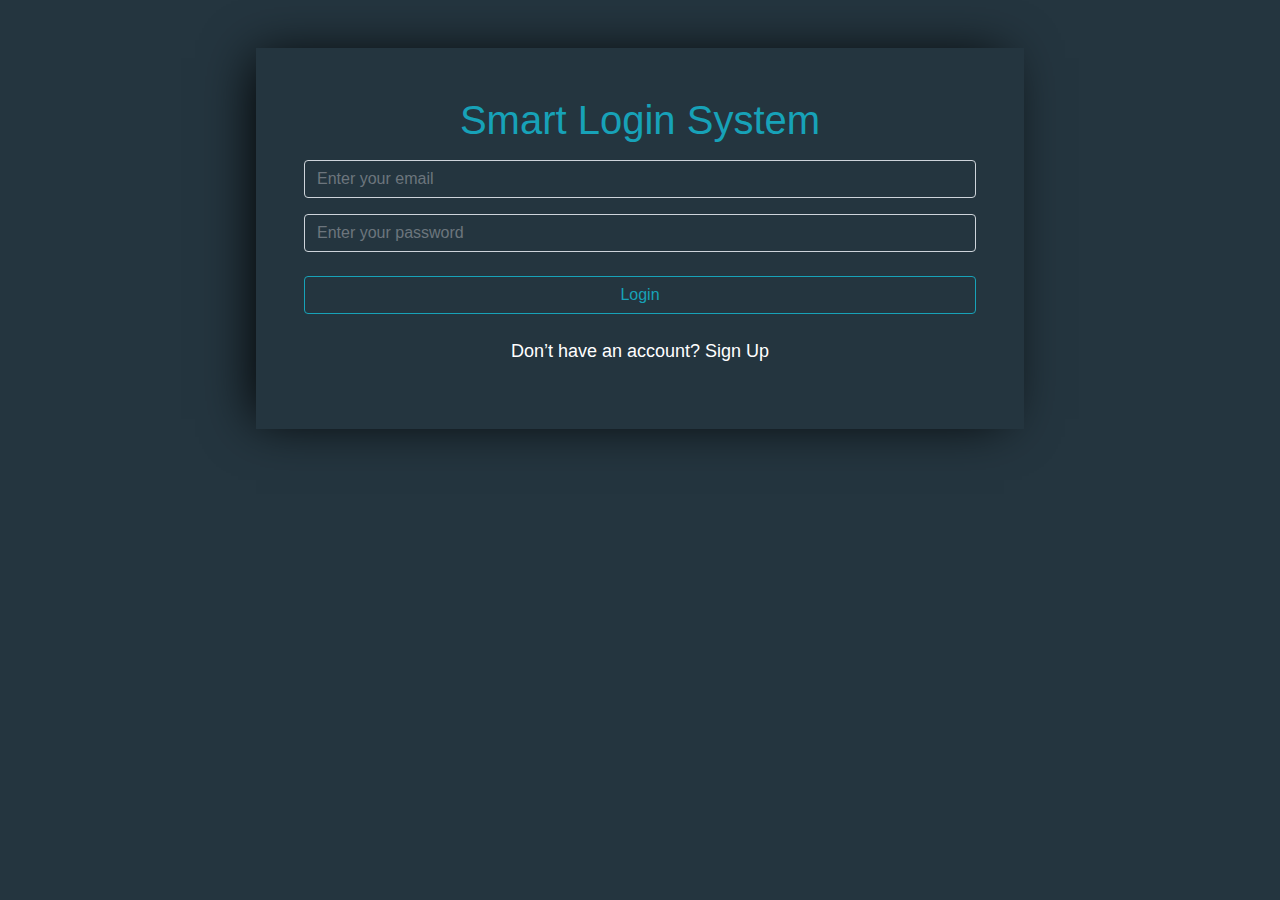
<file: index.html>
<!DOCTYPE html>
<html lang="en">
<head>
    <meta charset="UTF-8">
    <meta http-equiv="X-UA-Compatible" content="IE=edge">
    <meta name="viewport" content="width=device-width, initial-scale=1.0">
    <title>Login</title>
    <link rel="stylesheet" href="css/bootstrap.min.css">
    <link rel="stylesheet" href="css/style.css">
</head>
<body>
    <section class="mx-auto my-5 p-5">
        <h1 class="text-center mb-3">Smart Login System</h1>
        <div class="form-group">
            <input type="text" name="email" id="loginemail" class="form-control" placeholder="Enter your email">
        </div>
        <div class="form-group">
            <input type="password" name="pass" id="loginpassword" class="form-control" placeholder="Enter your password">
        </div>
        <p class="text-center text-danger d-none Alert">incorrect email or password</p>
        <p class="text-center text-danger d-none voidAlert">All inputs are required</p>
        <button type="button" class="btn btn-outline-info btn-block mt-4 login" onclick="checkUser();">Login</button>
        <p class="text-white text-center mt-4">Don’t have an account? <a href="signUp.html">Sign Up</a></p>
    </section>

    <script src="js/login.js"></script>
</body>
</html>
</file>
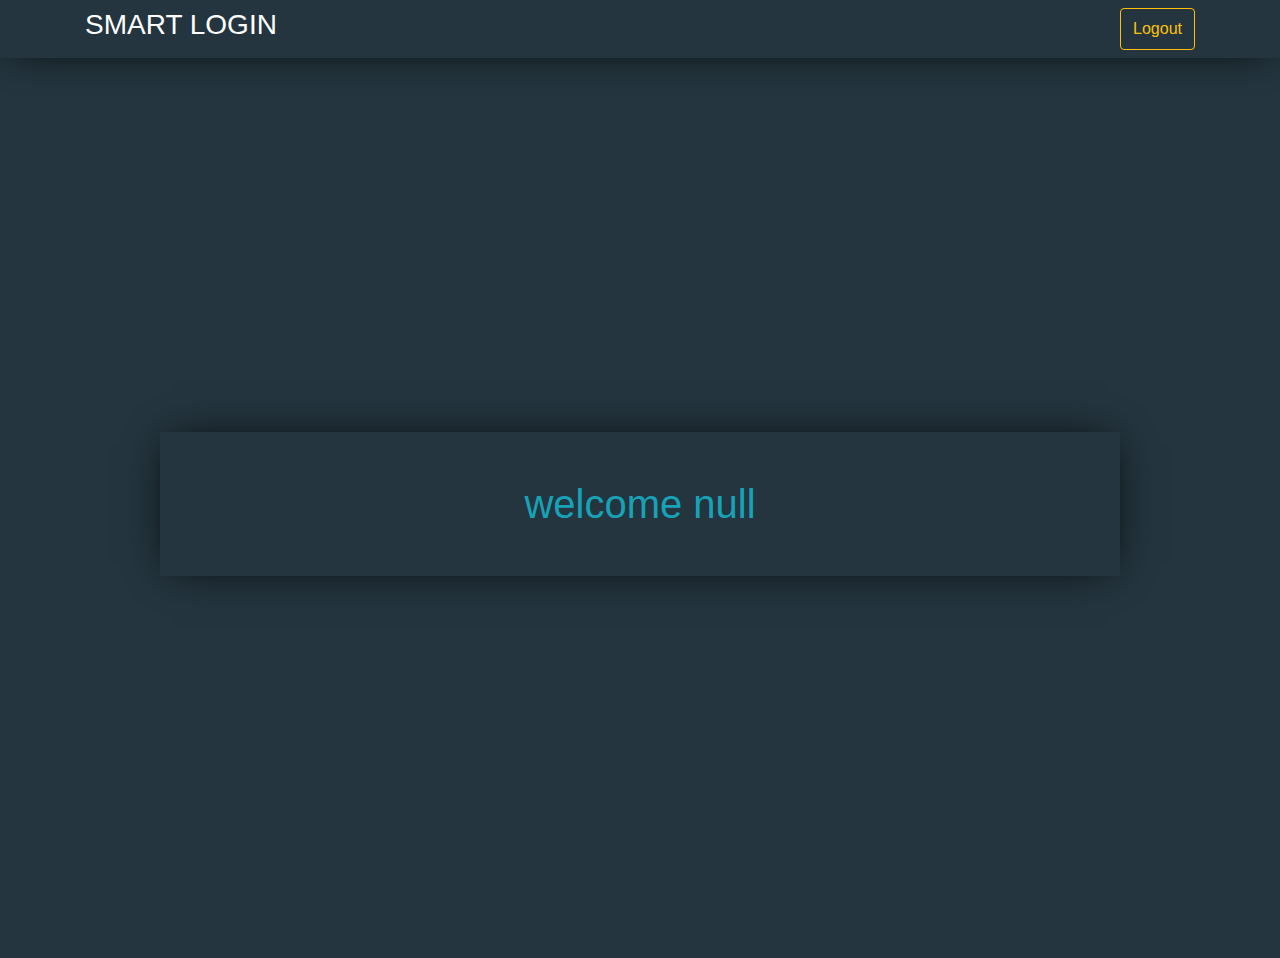
<file: home.html>
<!DOCTYPE html>
<html lang="en">
<head>
    <meta charset="UTF-8">
    <meta http-equiv="X-UA-Compatible" content="IE=edge">
    <meta name="viewport" content="width=device-width, initial-scale=1.0">
    <title>Home</title>
    <link rel="stylesheet" href="css/bootstrap.min.css">
    <link rel="stylesheet" href="css/home.css">
</head>
<body>
    <header>
        <div class="container d-flex justify-content-between py-2">
            <h3 class="text-white">SMART LOGIN</h3>
            <button type="button" class="btn btn-outline-warning logout"">Logout</button>
        </div>
    </header>
    <div class="w-100 vh-100 d-flex justify-content-center align-items-center">
        <h1 class="w-75 text-center py-5 title">welcome</h1>
    </div>
    <script src="js/home.js"></script>
</body>
</html>
</file>
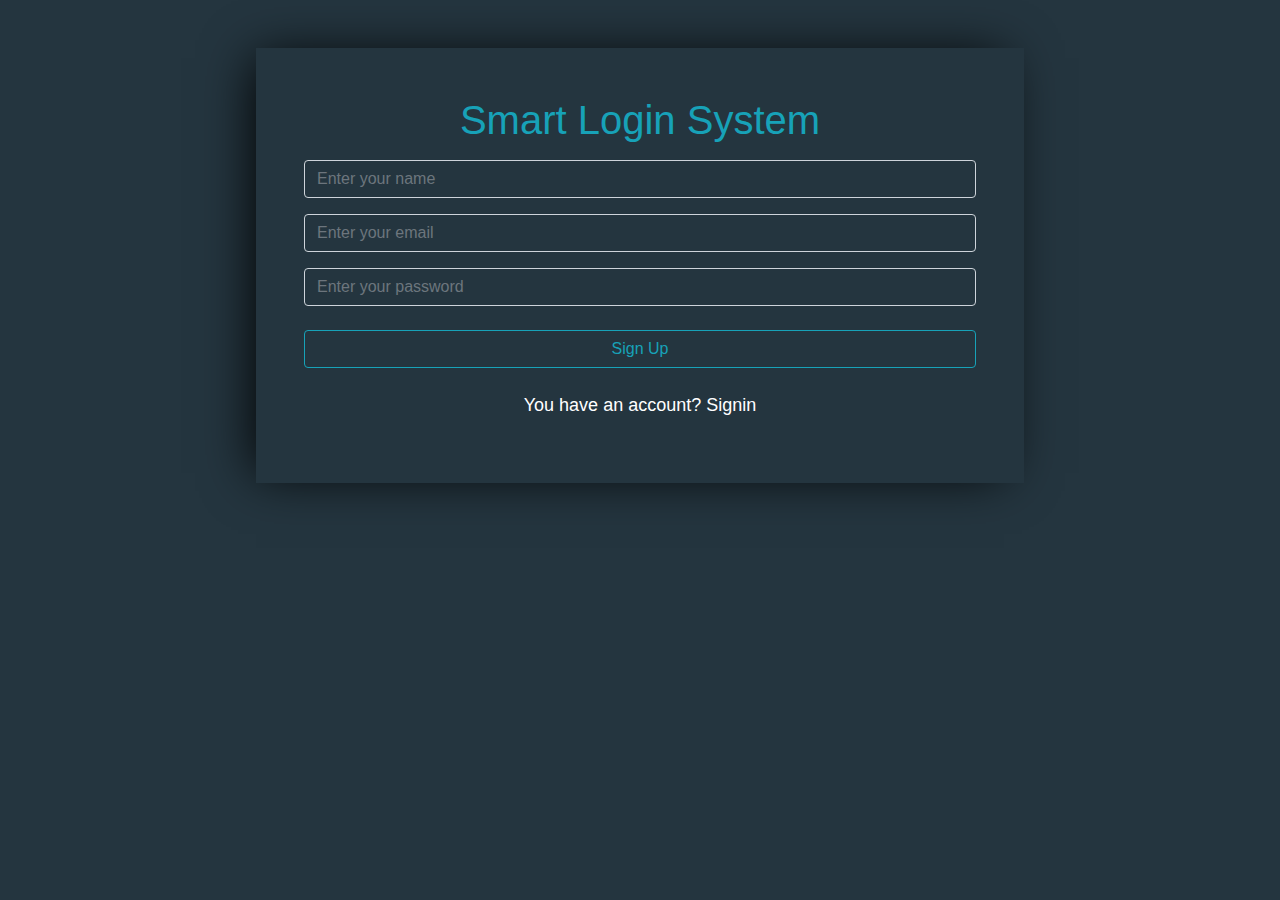
<file: signUp.html>
<!DOCTYPE html>
<html lang="en">
<head>
    <meta charset="UTF-8">
    <meta http-equiv="X-UA-Compatible" content="IE=edge">
    <meta name="viewport" content="width=device-width, initial-scale=1.0">
    <title>Login</title>
    <link rel="stylesheet" href="css/bootstrap.min.css">
    <link rel="stylesheet" href="css/style.css">
</head>
<body>
    <section class="mx-auto my-5 p-5">
        <h1 class="text-center mb-3">Smart Login System</h1>
        <div class="form-group">
            <input type="text" name="name" id="signupName" class="form-control" placeholder="Enter your name">
        </div>
        <p class="nameAlert text-danger d-none">you should enter first and second name with (- or _ or space) in between</p>
        <div class="form-group">
            <input type="text" name="email" id="signupEmail" class="form-control" placeholder="Enter your email">
        </div>
        <p class="text-danger" id="EmailAlert"></p>
        <div class="form-group">
            <input type="password" name="pass" id="signupPassword" class="form-control" placeholder="Enter your password">
        </div>
        <p class="passAlert text-danger d-none">password should start with capital letter , 8 character and end with one of(*?@#%!&)</p>
        <p class="text-center text-danger d-none Alert">All inputs are required</p>
        
        <button class="btn btn-outline-info btn-block mt-4 signupBtn">Sign Up</button>
        <p class="text-white text-center mt-4">You have an account? <a href="index.html"> Signin</a></p>
    </section>

    <script src="js/signup.js"></script>
</body>
</html>
</file>
<file: css/style.css>
body{
    background-color: #24353f;
}
section{
    background-color: #24353f;
    width:80%;
    box-shadow: -10px 0px 50px -10px #000;
}
h1{
    color: #17a2b8;
    font-size: 2.5rem;
}
.form-control{
    background-color: transparent;
}
a, p{
    color:#fff;
    font-size: 18px;
}
a:hover {
    color: #fff;
}
@media  screen and (min-width:992px) {
    section{
        width:60%;
    }
}
</file>
<file: css/home.css>
body{
    background-color: #24353f;
}
header{
    box-shadow: 0 0 40px -10px #000;
}
h1{
    color: #17a2b8;
    box-shadow: 0 0 40px -10px #000;
}
</file>
